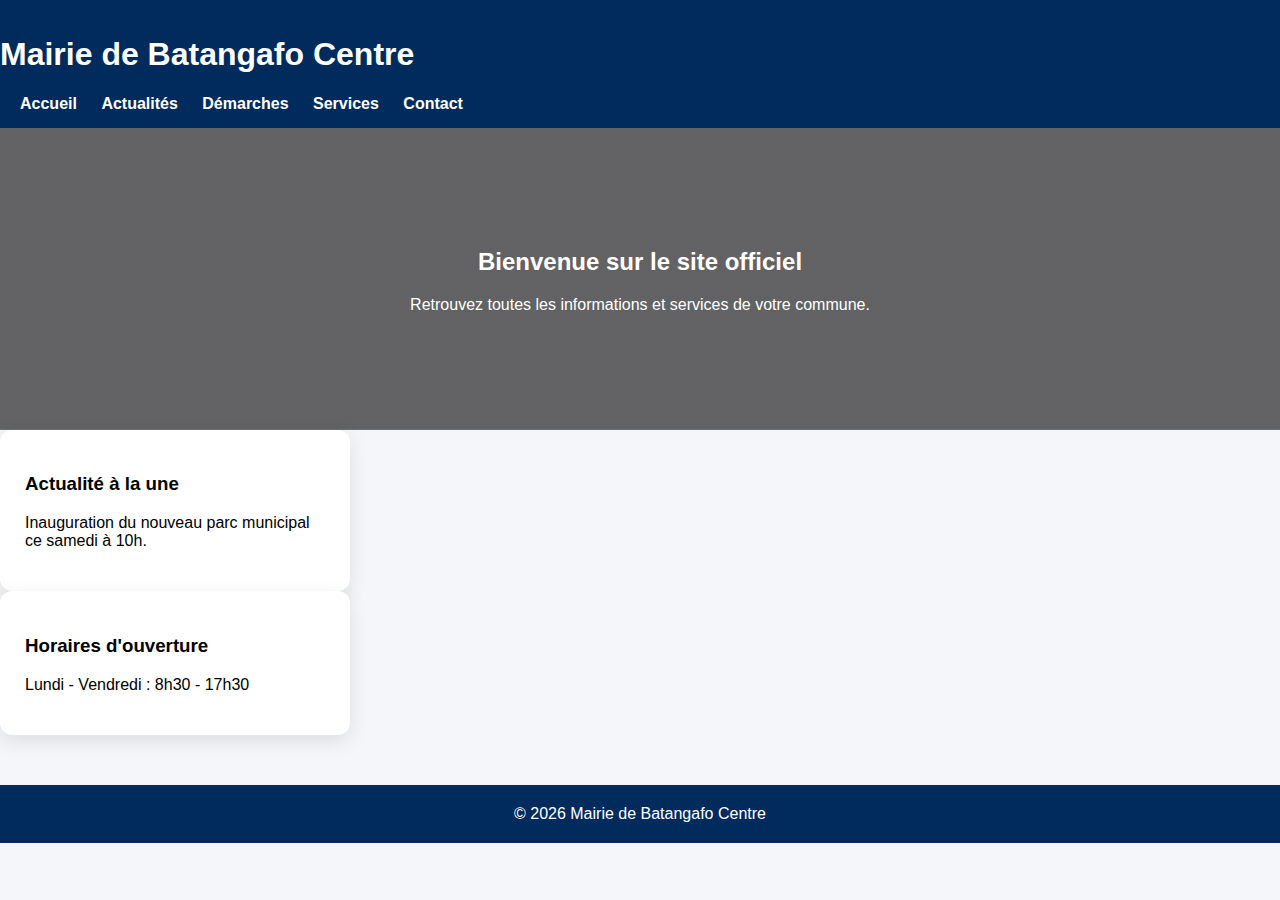
<file: index.html>
<!DOCTYPE html>
<html lang="fr">
<head>
  <meta charset="UTF-8">
  <title>Mairie de Batangafo Centre</title>
  <link rel="stylesheet" href="style.css">
</head>
<body>

<header>
  <h1>Mairie de Batangafo Centre</h1>
  <nav>
    <a href="index.html">Accueil</a>
    <a href="actualites.html">Actualités</a>
    <a href="demarches.html">Démarches</a>
    <a href="services.html">Services</a>
    <a href="contact.html">Contact</a>
  </nav>
</header>

<section class="hero">
  <h2>Bienvenue sur le site officiel</h2>
  <p>Retrouvez toutes les informations et services de votre commune.</p>
</section>

<div class="container">
  <div class="card">
    <h3>Actualité à la une</h3>
    <p>Inauguration du nouveau parc municipal ce samedi à 10h.</p>
  </div>

  <div class="card">
    <h3>Horaires d'ouverture</h3>
    <p>Lundi - Vendredi : 8h30 - 17h30</p>
  </div>
</div>

<footer>
  © 2026 Mairie de Batangafo Centre
</footer>

</body>

</html>
</file>
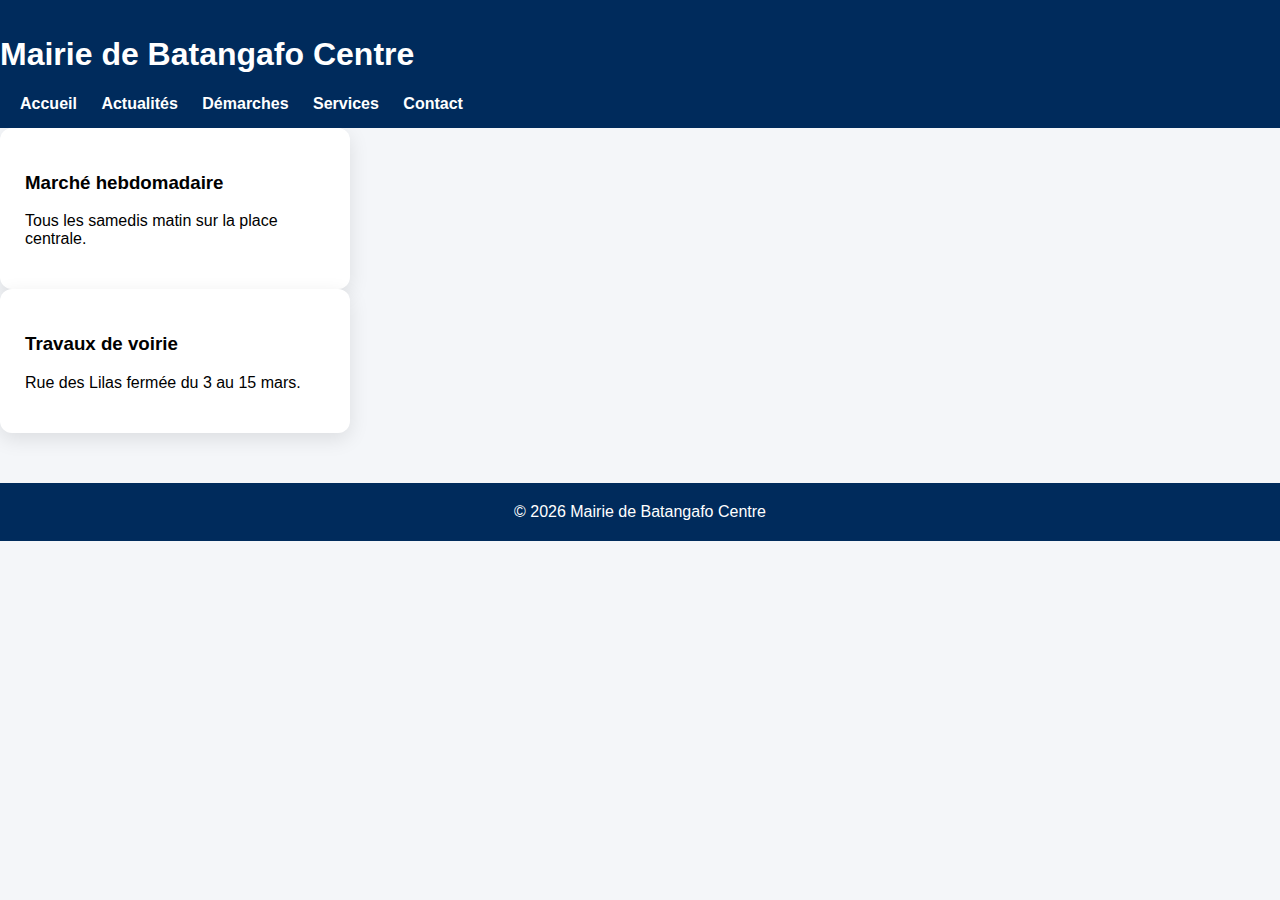
<file: actualites.html>
<!DOCTYPE html>
<html lang="fr">
<head>
  <meta charset="UTF-8">
  <title>Actualités - Mairie de Batangafo Centre</title>
  <link rel="stylesheet" href="style.css">
</head>
<body>

<header>
  <h1>Mairie de Batangafo Centre</h1>
  <nav>
    <a href="index.html">Accueil</a>
    <a href="actualites.html">Actualités</a>
    <a href="demarches.html">Démarches</a>
    <a href="services.html">Services</a>
    <a href="contact.html">Contact</a>
  </nav>
</header>

<div class="container">
  <div class="card">
    <h3>Marché hebdomadaire</h3>
    <p>Tous les samedis matin sur la place centrale.</p>
  </div>

  <div class="card">
    <h3>Travaux de voirie</h3>
    <p>Rue des Lilas fermée du 3 au 15 mars.</p>
  </div>
</div>

<footer>
  © 2026 Mairie de Batangafo Centre
</footer>

</body>
</html>
</file>
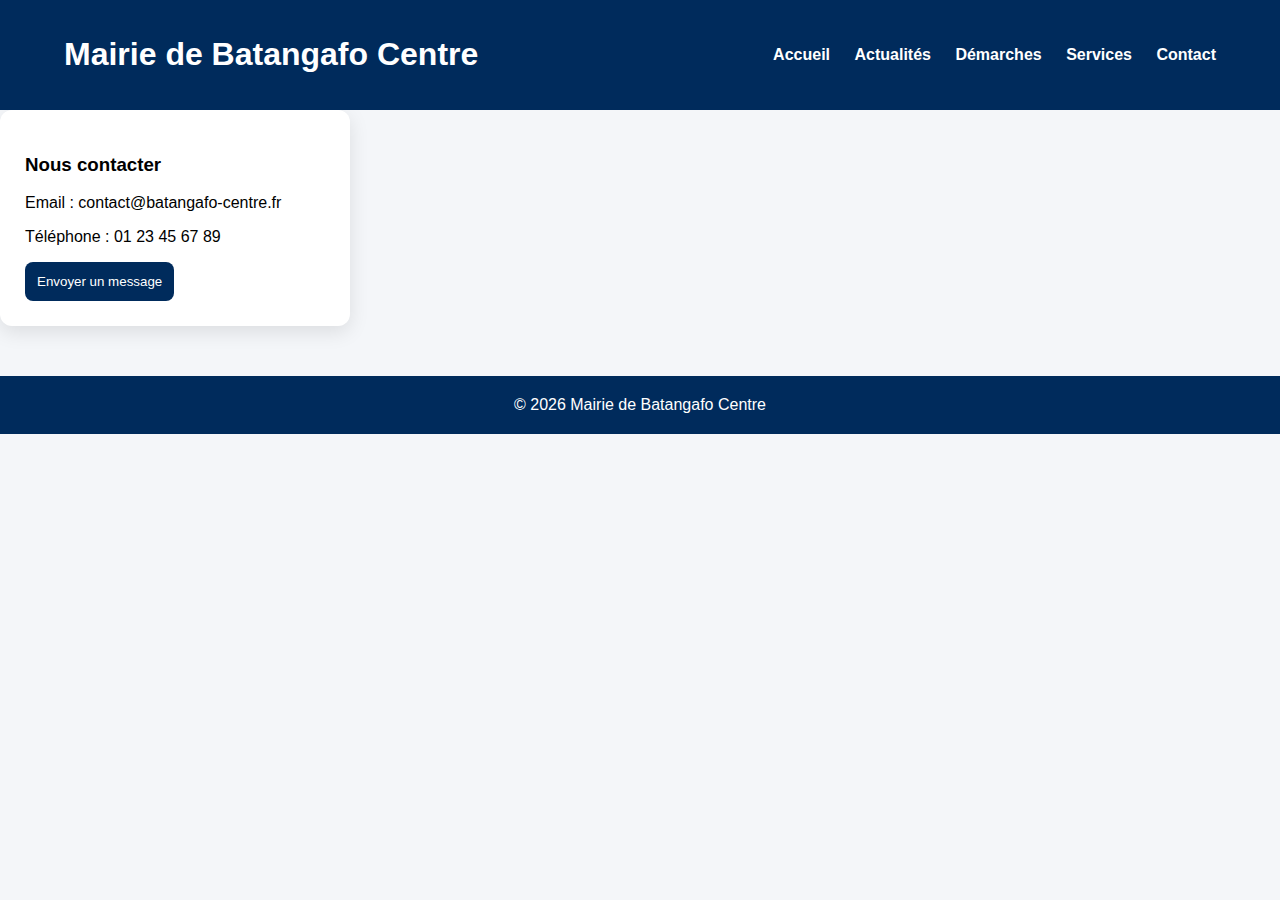
<file: contact.html>
<!DOCTYPE html>
<html lang="fr">
<head>
  <meta charset="UTF-8">
  <title>Contact - Mairie de Batangafo Centre</title>
  <link rel="stylesheet" href="style.css">
</head>
<body>

<header>
  <div class="header-container">
    <h1>Mairie de Batangafo Centre</h1>
    <nav>
      <a href="index.html">Accueil</a>
      <a href="actualites.html">Actualités</a>
      <a href="demarches.html">Démarches</a>
      <a href="services.html">Services</a>
      <a href="contact.html">Contact</a>
    </nav>
  </div>
</header>

<div class="container">
  <div class="card">
    <h3>Nous contacter</h3>
    <p>Email : contact@batangafo-centre.fr</p>
    <p>Téléphone : 01 23 45 67 89</p>
    <button>Envoyer un message</button>
  </div>
</div>

<footer>
  © 2026 Mairie de Batangafo Centre
</footer>

</body>

</html>
</file>
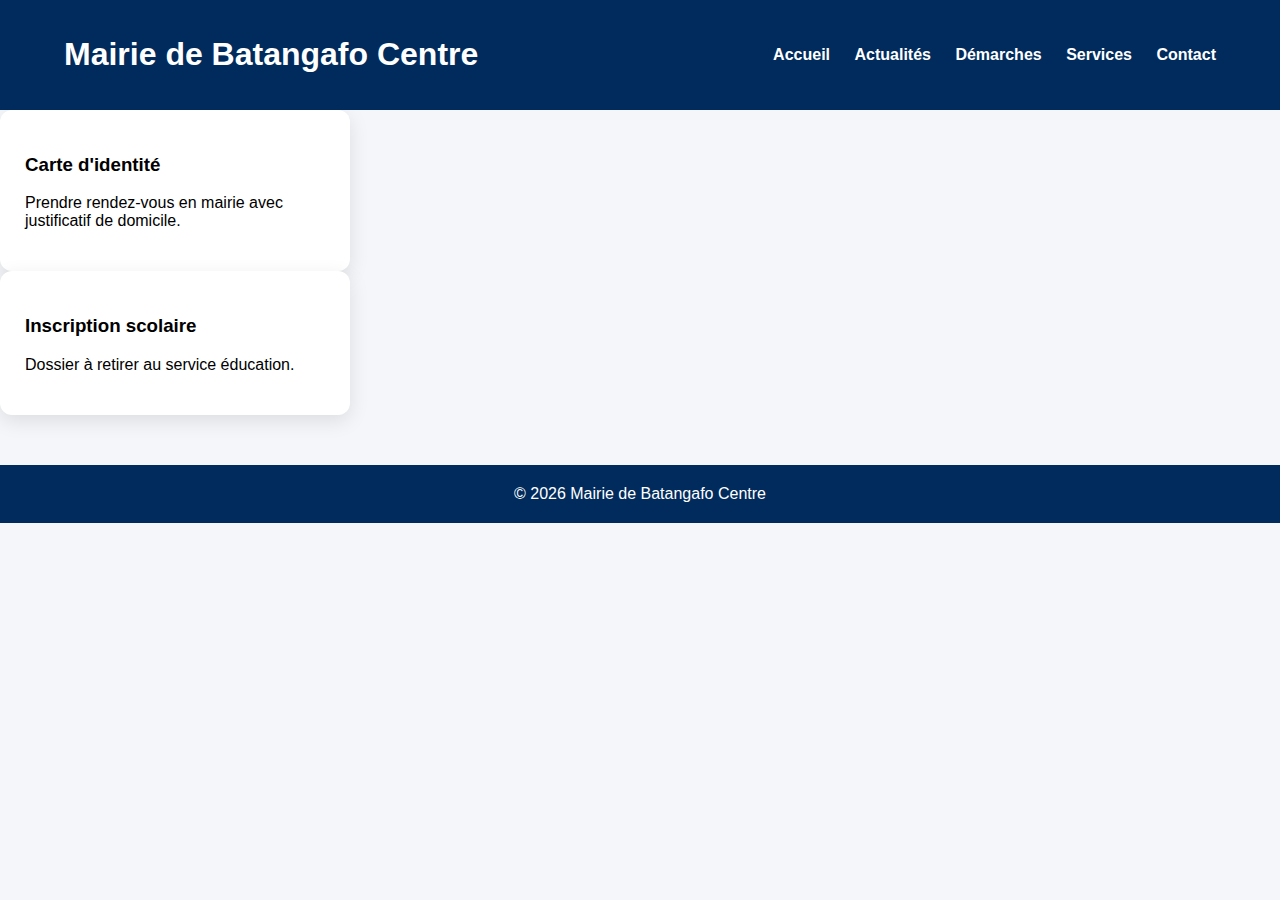
<file: demarches.html>
<!DOCTYPE html>
<html lang="fr">
<head>
  <meta charset="UTF-8">
  <title>Démarches - Mairie de Batangafo Centre</title>
  <link rel="stylesheet" href="style.css">
</head>
<body>

<header>
  <div class="header-container">
    <h1>Mairie de Batangafo Centre</h1>
    <nav>
      <a href="index.html">Accueil</a>
      <a href="actualites.html">Actualités</a>
      <a href="demarches.html">Démarches</a>
      <a href="services.html">Services</a>
      <a href="contact.html">Contact</a>
    </nav>
  </div>
</header>

<div class="container">
  <div class="card">
    <h3>Carte d'identité</h3>
    <p>Prendre rendez-vous en mairie avec justificatif de domicile.</p>
  </div>

  <div class="card">
    <h3>Inscription scolaire</h3>
    <p>Dossier à retirer au service éducation.</p>
  </div>
</div>

<footer>
  © 2026 Mairie de Batangafo Centre
</footer>

</body>

</html>
</file>
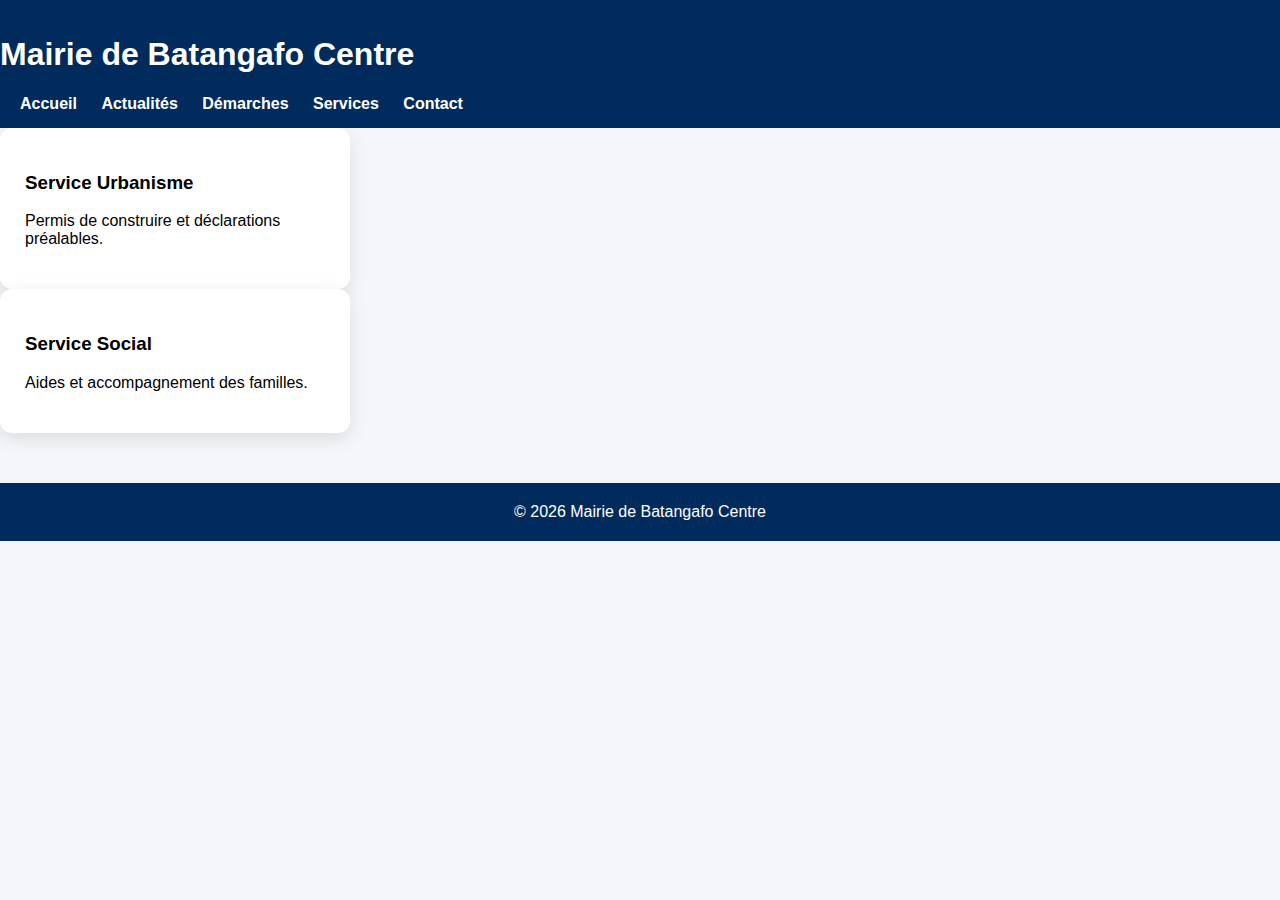
<file: services.html>
<!DOCTYPE html>
<html lang="fr">
<head>
  <meta charset="UTF-8">
  <title>Services - Mairie de Batangafo Centre</title>
  <link rel="stylesheet" href="style.css">
</head>
<body>

<header>
  <h1>Mairie de Batangafo Centre</h1>
  <nav>
    <a href="index.html">Accueil</a>
    <a href="actualites.html">Actualités</a>
    <a href="demarches.html">Démarches</a>
    <a href="services.html">Services</a>
    <a href="contact.html">Contact</a>
  </nav>
</header>

<div class="container">
  <div class="card">
    <h3>Service Urbanisme</h3>
    <p>Permis de construire et déclarations préalables.</p>
  </div>

  <div class="card">
    <h3>Service Social</h3>
    <p>Aides et accompagnement des familles.</p>
  </div>
</div>

<footer>
  © 2026 Mairie de Batangafo Centre
</footer>

</body>
</html>
</file>
<file: style.css>
body {
  margin: 0;
  font-family: Arial, sans-serif;
  background-color: #f4f6f9;
}

header {
  background-color: #002b5c;
  color: white;
  padding: 15px 0;
  position: sticky;
  top: 0;
}

.header-container {
  width: 90%;
  margin: auto;
  display: flex;
  justify-content: space-between;
  align-items: center;
}

nav a {
  color: white;
  text-decoration: none;
  margin-left: 20px;
  font-weight: bold;
}

nav a:hover {
  color: #ffd700;
}

.hero {
  background: linear-gradient(rgba(0,0,0,0.6), rgba(0,0,0,0.6)),
  url("https://images.unsplash.com/photo-1502920917128-1aa500764cbd");
  background-size: cover;
  background-position: center;
  color: white;
  text-align: center;
  padding: 100px 20px;
}

.btn {
  display: inline-block;
  margin-top: 20px;
  padding: 12px 25px;
  background-color: #ffd700;
  color: #002b5c;
  border-radius: 30px;
  text-decoration: none;
  font-weight: bold;
}

.cards {
  display: flex;
  justify-content: center;
  gap: 30px;
  padding: 50px 20px;
  flex-wrap: wrap;
}

.card {
  background: white;
  padding: 25px;
  width: 300px;
  border-radius: 12px;
  box-shadow: 0 6px 20px rgba(0,0,0,0.1);
  transition: 0.3s;
}

.card:hover {
  transform: translateY(-8px);
}

.form-section {
  padding: 50px 20px;
  text-align: center;
}

form {
  max-width: 500px;
  margin: auto;
  display: flex;
  flex-direction: column;
  gap: 15px;
}

input, textarea {
  padding: 12px;
  border-radius: 8px;
  border: 1px solid #ccc;
}

button {
  padding: 12px;
  background-color: #002b5c;
  color: white;
  border: none;
  border-radius: 8px;
  cursor: pointer;
}

footer {
  background-color: #002b5c;
  color: white;
  text-align: center;
  padding: 20px;
  margin-top: 50px;
}
</file>
